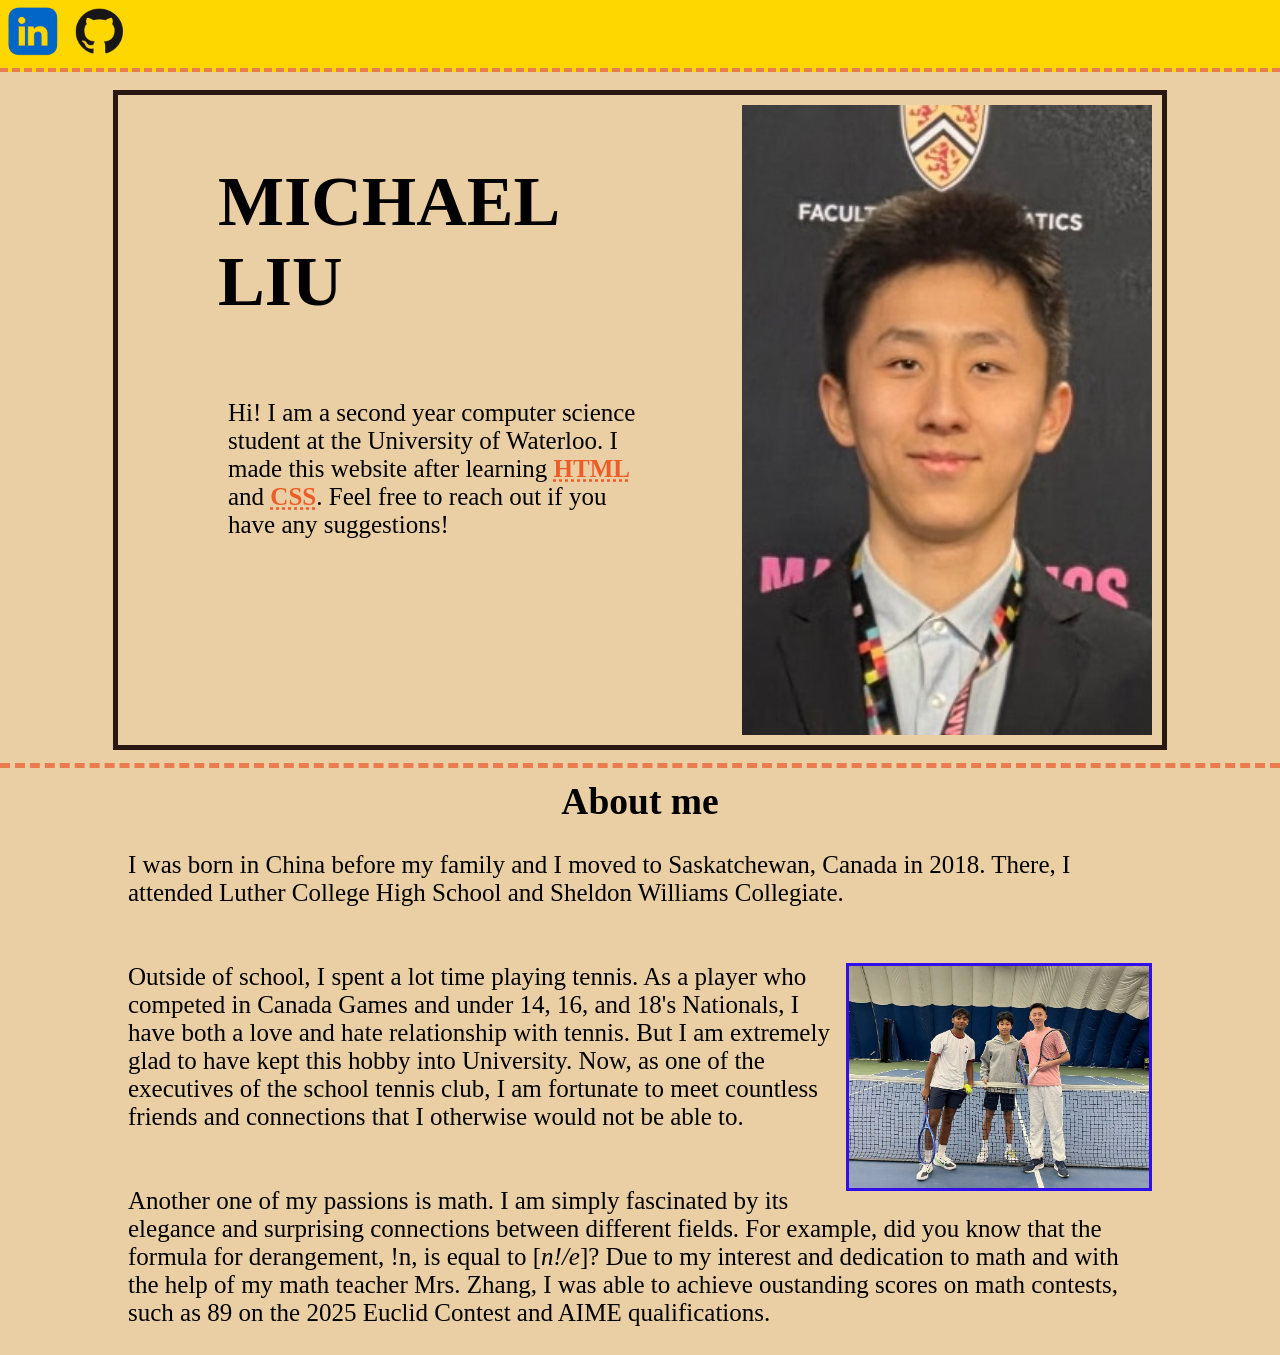
<file: source.html>
<!DOCTYPE html>
<html lang="en-CA">
    <head>
        <title>Michael Liu</title>
        <link rel="icon" type="image/x-icon" href="/images/favicon.ico">
        <link rel="stylesheet" href="styles.css">
        <meta charset="UFT-8">
        <meta name="description" content="Personal Website of Michael Liu">
        <meta name="author" content="Michael Liu">
        <meta name="viewport" content="width=device-width, initial-scale=1.0">
    </head>
    <body>
        <ul>
            <li><a href="https://www.linkedin.com/in/mliu07/"><img src="/images/linkedin.png" height="50" width = "52"></a></li>
            <li><a href="https://github.com/m07liu"><img src="/images/github.png" height="50" width="52"></a></li>
        </ul>
        <div class="h">
            <div class="h-left">
                <h1>MICHAEL LIU</h1>
                <p>Hi! I am a second year computer science student at the
                    University of Waterloo. I made this website after learning 
                    <a href="https://www.w3schools.com/html/default.asp"><abbr title="Hyper Text Markup Language">HTML</abbr></a>
                    and <a href="https://www.w3schools.com/css/default.asp"><abbr title="Cascading Style Sheets">CSS</abbr></a>.
                    Feel free to reach out if you have any suggestions! 
                </p>
            </div>
            <div class="h-right">
                <img src="/images/me.jpeg">
            </div>
        </div>
        <hr style="border:none; border-top:5px dashed #ea7d4f">
        <div class="aboutme">
            <h2>About me</h2>
            <br>
            <p>I was born in China before my family and I moved to Saskatchewan, Canada
                in 2018. There, I attended Luther College High School and Sheldon Williams
                Collegiate.
            </p>
            <br>
            <br>
            <p><img src="/images/tennis.jpeg" style="float:right;border:3px solid #320ee8";margin-bottom:10px; width="300">
                Outside of school, I spent a lot time playing tennis. As a player
                who competed in Canada Games and under 14, 16, and 18's Nationals, 
                I have both a love and hate relationship with tennis. But I am extremely
                glad to have kept this hobby into University. Now, as one of the 
                executives of the school tennis club, I am fortunate to meet countless
                friends and connections that I otherwise would not be able to.
            </p>
            <br><br>
            <p>
                Another one of my passions is math. I am simply fascinated by its elegance 
                and surprising connections between different fields. For example, did you 
                know that the formula for derangement, !n, is equal to [<em>n!/e</em>]?
                Due to my interest and dedication to math and with the help of my 
                math teacher Mrs. Zhang, I was able to achieve oustanding
                scores on math contests, such as 89 on the 2025 Euclid Contest and 
                AIME qualifications. 
            </p>
            <br>
        </div>
    </body>
</html>
</file>
<file: styles.css>
#page {
    margin-left:auto;
    margin-right:auto;
    width:960px;
}

header{
    margin: 0;
    padding: 10px;
    background-color: #000000;
    color: white;
    text-align: center;
}

body {
    background-color: #ebcfa4;
    margin: 0;
    padding: 0;
    font-family:"Georgia";
    font-size: 25px;
}

body h2 {
    text-align: center;
}

body a:hover {
    color:#f21010;
}

a:link {
    color: #ee5c27;
    text-decoration: none;
    font-weight: bold;
}

p {
    font-family:'Times New Roman', Times, serif;
}

ul { 
    justify-content:center;
    width: 100%;
    list-style-type: none;
    margin-top: 0;
    padding: 0;
    overflow: hidden;
    background-color:gold;
    border-bottom: 4px dashed #ea7d4f;
    position: fixed;
    top: 0;
}

ul li {
    padding: 5px;
    float:left;
}

ul li a {
    display:block;
    text-align: center;
    margin: 1px 2px;
    text-decoration: none;
}

ul li a:hover {
    background-color: #ee5c27;
}

.divbreak {
    border: none;
    border-top: 4px dashed #ea7d4f;
    width: 100%
}

.h {
    justify-content:center;
    width:80%;
    height:70vh;
    display:flex;
    border: 5px solid #2a1912;
    margin: auto;
    margin-top: 90px;
    padding: 10px;
}

.h-left {
    width: 60vw;
}

.h-left h1{
    font-size: 70px;
    width: 70%;
    padding: 10px 90px;
}

.h-left p{
    font-size: 25px;
    width: 70%;
    text-align:left;
    margin: 20px;
    padding: 20px 80px;
}
.h-right {
    width: 40vw;
    height: 100%;
}

.h-right img {
    width: 100%;
    height: 100%;
    object-fit:cover;
}

.aboutme {
    width:80%;
    margin:auto;
}

.aboutme h2 {
    margin: auto;
}

.aboutme p {
    justify-content:center;
    margin:auto;
    text-align:left;
}

.projects {
    text-align:center;
    width: 80%;
    margin:auto;
}

.projects h3, h4 {
    font-weight: bold;
}

.column {
    float: left;
}

.left {
    text-align:left;
    width: 60%;
}

.right { 
    width: 40%;
}

.row:after {
    content: "";
    display: table;
    clear: both;
}

.projects table, th, td {
    margin-left: auto;
    margin-right: auto;
    text-align: center;
    padding: 10px;
    border: 2px solid black;
    border-collapse: collapse;
}

table video {
    width: auto;
    margin-bottom: auto;
}
</file>
